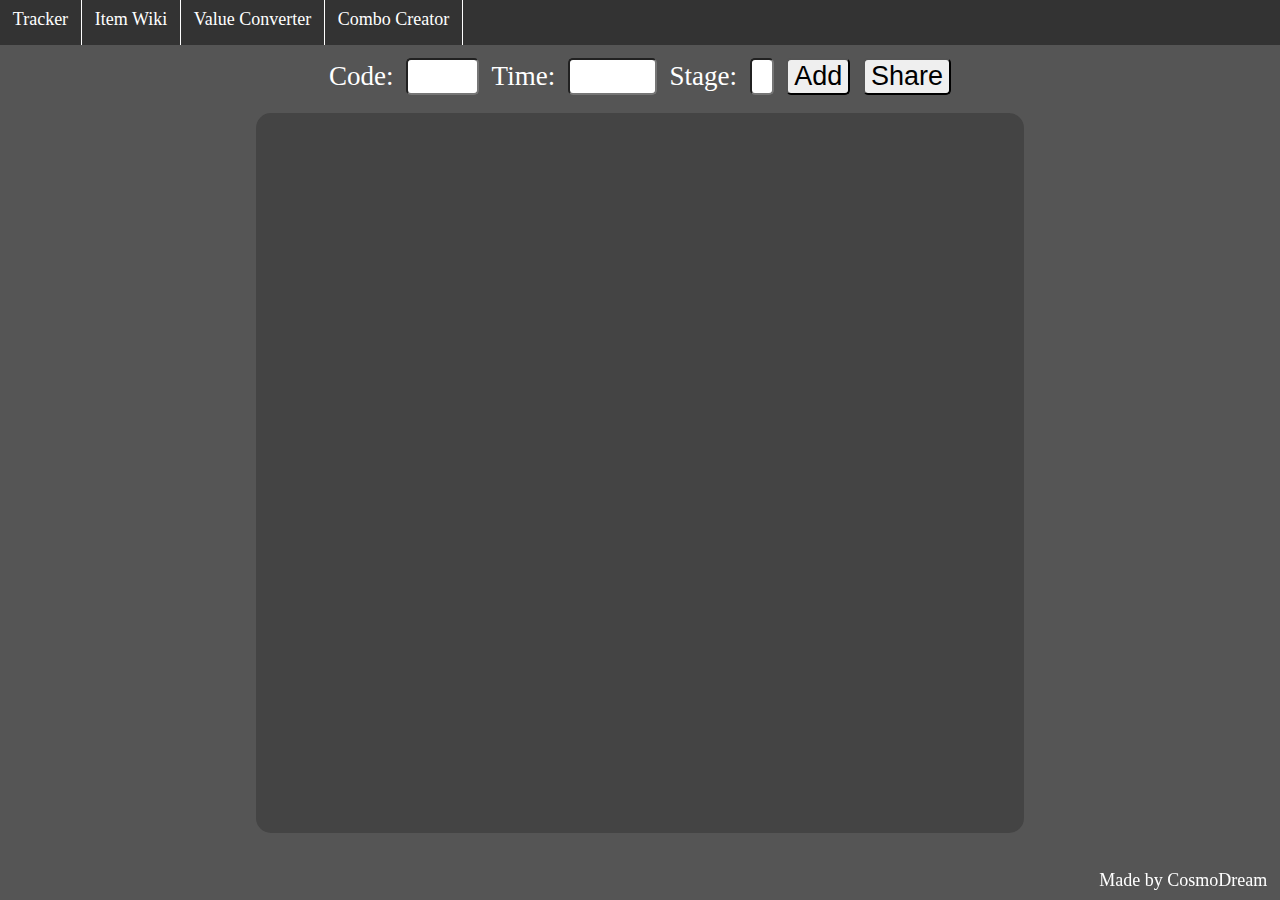
<file: index.html>
<!DOCTYPE html>
<html lang="en">
<head>
    <meta charset="UTF-8">
    <meta name="viewport" content="width=device-width, initial-scale=1.0">
    <title>King Legacy Trackers</title>
    <link rel="stylesheet" href="style.css">
</head>
<body>
    <nav>
        <ul id="nav-bar">
            <li>
                <a href="index.html">Tracker</a>
            </li>
            <li>
                <a href="item-wiki.html">Item Wiki</a>
            </li>
            <li>
                <a href="value-converter.html">Value Converter</a>
            </li>
            <li>
                <a  href="combo-creator.html">Combo Creator</a>
            </li>
        </ul>
    </nav>
    <main>
        <div id="input-holder" >
            <label for="code-input">Code: </label>
            <input type="text" style="width: 4ch;" id="code-input">

            <label for="time-input">Time: </label>
            <input type="text" style="width: 5ch;" id="time-input">

            <label for="stage-input">Stage: </label>
            <input type="text" style="width: 1ch;" id="stage-input">

            <button id="add-item" onclick="add_track()"> Add </button>
            <button id="share-list"> Share </button>

        </div>

        <div id="user-message" style="text-align: center; margin-top: 1%; font-size: 1.5em;"></div>

        <div id="tracker-list">
            <div id="tracker-template" style="display: none;">
                <p class="code-display">9999</p>
                <div class="time-block" style="display: grid; grid-template-columns: 3fr 1fr 1fr;">
                    <p class="time-display">24:00</p>
                    <button class="add-time" onclick="change_time(1, this)">+</button>
                    <button class="sub-time" onclick="change_time(-1, this)">-</button>
                </div>
                <p class="beast-display">Hydra</p>
                <div class="copy-delete" style="display: grid; grid-template-columns: 1fr 1fr;">
                    <button onclick="copy_code(this)">Copy</button>
                    <button style="border-top-right-radius: 8px; border-bottom-right-radius: 8px;" onclick="delete_track(this)">Delete</button>
                </div>
            </div>
        </div>
    </main>
    <div class="credits">Made by CosmoDream</div>
    <script src="index.js"></script>
</body>
</html>
</file>
<file: style.css>
body {
    margin: 0;
    background-color: #555;
    color: white;
}

#nav-bar {
    list-style-type: none;
    margin: 0;
    padding: 0;
    overflow: hidden;
    width: 100%;
    height: 5vh;
    background-color: #333;
}

#nav-bar li {
    display: inline;
    float: left;
    border-right: 1px solid #fff;
}

#nav-bar a {
    display: block;
    color: #fff;
    text-align: center;
    height: 3vh;
    padding: 1vh 1vw;
    text-decoration: none;
    font-size: 2vh;
}

#input-holder {
    display: flex;
    justify-content: center;
    align-items: center;
    width: 98%;
    margin-left: 1%;
    margin-top: 1%;
}

#input-holder * {
    margin-left: .5%;
    margin-right: .5%;
    font-size: 3vh;
    border-radius: 5px;
}

#input-holder input {
    font-family: monospace;
    border-radius: 5px;
}

#tracker-list {
    width: 60%;
    margin-top: 2vh;
    margin-left: 20%;
    height: 80vh;
    background-color: #444;
    overflow-y: auto;
    border-radius: 15px;
}

.tracker-item {
    height: 50px;
    margin: 1%;
    width: 98%;
    background-color: #999;
    display: grid;
    grid-template-columns: 1fr 2fr 2fr 1fr;
    align-items: center;
    font-family: Arial;
    border-radius: 8px;
}

.tracker-item p {
    margin: 0;
    height: 100%;
    text-align: center;
    font-size: 2.5em;
    color: #000;
}

.tracker-item button {
    background-color: #999;
    font-size: 2.5em;
    color: #000;
}

.credits {
    position: fixed;
    bottom: 1vh;
    right: 1vw;
    font-size: 2vh;
}

.usage {
    position: absolute;
    top: 0;
    right: 0;
}

.usage p {
    margin: 0;
    margin-top: 1vh;
    margin-right: 1vh;
    font-size: 2vh;
}

.usage-gui {
    position: absolute;
    top: 7vh;
    right: 5vh;
    display: none;
    background-color: #333;
    border: 5px solid #252525;
    border-radius: 8px;
    padding: 5px;
    width: 30vw;
    text-align: center;
    font-family: 'Verdana';
}

.usage:hover + .usage-gui{
    display:block;
}
</file>
